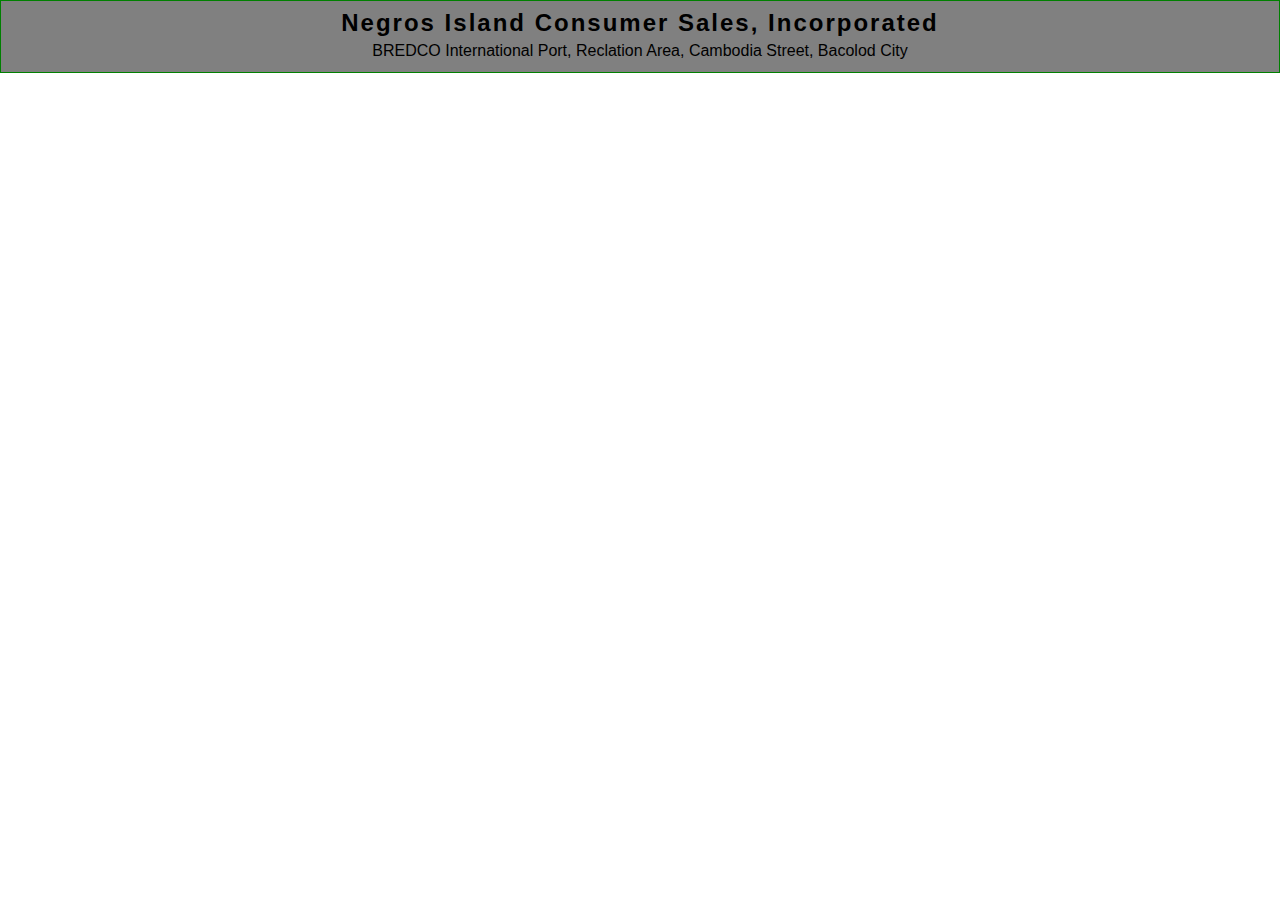
<file: form_2.html>
<!DOCTYPE html>
<html>
    <head>
        <meta charset="utf-8">
        <meta name="viewport" content="width=device-width, initial-scale=1.0">
        <title>Sample</title>
        <link rel="stylesheet" href="css/normalize.css">
        <link rel="stylesheet" href="css/sales_report.css">
    </head>
    <body>
        <header>
                <h1 class="header_title">Negros Island Consumer Sales, Incorporated</h1>
                <p class="header_subtitle">BREDCO International Port, Reclation Area, Cambodia Street, Bacolod City</p>
        </header>
        <div id="wrapper">                   
            <form action="sales_report.html" method="post">
            </form>
                   
        </div>    
    </body>   
    
</html>


<!--

- button vs input type button


-->
</file>
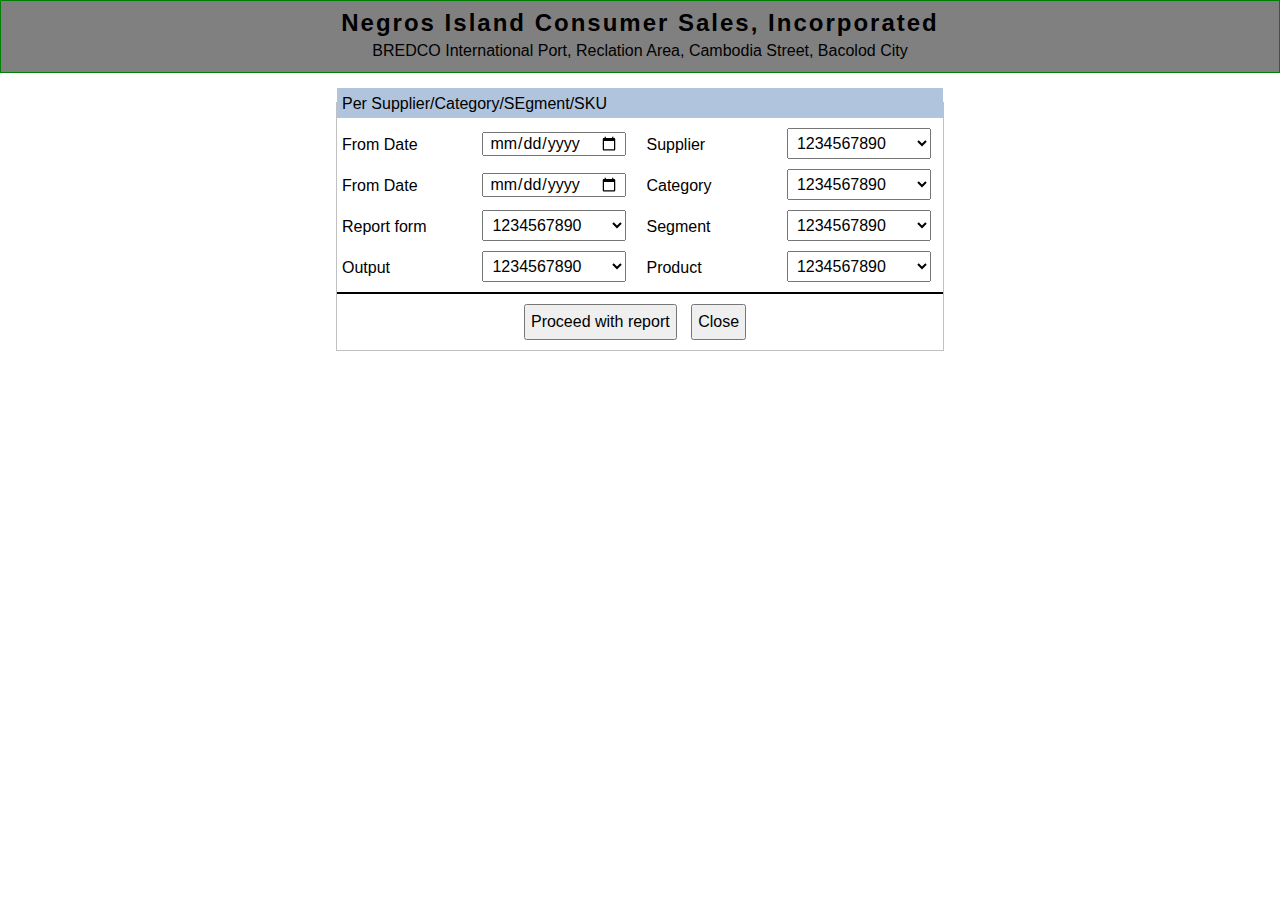
<file: sales_report.html>
<!DOCTYPE html>
<html>
    <head>
        <meta charset="utf-8">
        <meta name="viewport" content="width=device-width, initial-scale=1.0">
        <title>Sample</title>
        <link rel="stylesheet" href="css/normalize.css">
        <link rel="stylesheet" href="css/sales_report.css">
    </head>
    <body>
        <header>
                <h1 class="header_title">Negros Island Consumer Sales, Incorporated</h1>
                <p class="header_subtitle">BREDCO International Port, Reclation Area, Cambodia Street, Bacolod City</p>
        </header>
        <div id="wrapper"> 

            <form action="sales_report.html" method="post">
                <fieldset class="width50 align-center">
                    <legend class="">Per Supplier/Category/SEgment/SKU</legend>
                    <!--label/input pairs below                        -->
                        <div class="pms_lbl_input_pair"> 
                            <div class="pms_lbl_of_input">
                                <label for="from_date">From Date</label>
                            </div>
                            <div class="pms_input_of_lbl">
                                <input type="date" id="from_date" name="from_date">
                            </div>
                        </div>
                                             
                        <div class="pms_lbl_input_pair">
                            <div class="pms_lbl_of_input">
                                <label for="supplier">Supplier</label>
                            </div>
                            <div class="pms_input_of_lbl">
                                <select id="supplier" name="supplier">
                                    <option value="">1234567890</option>
                                    <option value="">123456785</option>
                                </select>
                            </div>
                        </div>

                        <div class="pms_lbl_input_pair"> 
                            <div class="pms_lbl_of_input">
                                <label for="to_date">From Date</label>
                            </div>
                            <div class="pms_input_of_lbl">
                                <input type="date" id="to_date" name="to_date">
                            </div>
                        </div>

                        <div class="pms_lbl_input_pair">
                            <div class="pms_lbl_of_input">
                                <label for="category">Category</label>
                            </div>
                            <div class="pms_input_of_lbl">
                                <select id="category" name="category">
                                    <option value="">1234567890</option>
                                    <option value="">123456785</option>
                                </select>
                            </div>
                        </div>

                        <div class="pms_lbl_input_pair">
                            <div class="pms_lbl_of_input">
                                <label for="report_form">Report form</label>
                            </div>
                            <div class="pms_input_of_lbl">
                                <select id="report_form" name="report_form">
                                    <option value="">1234567890</option>
                                    <option value="">123456785</option>
                                </select>
                            </div>
                        </div>          
                        
                        <div class="pms_lbl_input_pair">
                            <div class="pms_lbl_of_input">
                                <label for="segment">Segment</label>
                            </div>
                            <div class="pms_input_of_lbl">
                                <select id="segment" name="segment">
                                    <option value="">1234567890</option>
                                    <option value="">123456785</option>
                                </select>
                            </div>
                        </div>

                        <div class="pms_lbl_input_pair">
                            <div class="pms_lbl_of_input">
                                <label for="output">Output</label>
                            </div>
                            <div class="pms_input_of_lbl">
                                <select id="output" name="output">
                                    <option value="">1234567890</option>
                                    <option value="">123456785</option>
                                </select>
                            </div>
                        </div>

                        <div class="pms_lbl_input_pair">
                            <div class="pms_lbl_of_input">
                                <label for="product">Product</label>
                            </div>
                            <div class="pms_input_of_lbl">
                                <select id="product" name="product">
                                    <option value="">1234567890</option>
                                    <option value="">123456785</option>
                                </select>
                            </div>
                        </div>

                        <div class="button_group" style="text-align: center; border-top: 2px solid; padding-top: 10px;">
                            <button type="submit">Proceed with report</button>
                            <button type="submit">Close</button>
                            </div>
                        </div>                       

                    </fieldset>
            </form>
                   
        </div>    
    </body>   
    
</html>


<!--

- button vs input type button


-->
</file>
<file: css/sales_report.css>
/* 001 : delete if display != inline block
   002: 

*/

.debug {
     border: red 2px solid;
}

* {    
    box-sizing: border-box;
    /*border: blue .5px solid;    */
}

html {
    font-size: 16px;
    line-height: 1.4;
}

.width100 {
    width: 100%;
}

.width50 {
    width: 50%;
}

.width33 {
    width: 33%;
}

.width25 {
    width: 25%;
}

.align-center {
    margin-right: auto;
    margin-left: auto;
}

.float_right {
    float: right;
}

.float_left {
    float: left;
}


/*---------> GENERAL STYLES <---------*/

body {
    font-size: 1rem;
    min-width: 530px;
}

#wrapper {
    width: 95%;
    margin-left: auto;
    margin-right: auto;
}

header {
    background-color: grey; 
 
    position: relative;
    text-align: center;
  
    width: 100%;
    padding: 5px 0 10px;
    margin: 0 0 10px;
    border: 1px solid green;
}

fieldset {
    margin-top: 15px;
    /*border: 0;*/
    padding: 0;
    position: relative; 
}

legend { 
    width:100%;
    height:30px;
    padding:5px;
    margin-bottom: 10px;
    background: lightsteelblue;
    /*margin-bottom: 20px;*/
    /*color:#fff;
    background:#46256a;
    font-size:1.3em;*/
}

.legend_right_aligned {
    text-align: right;
    position: absolute;
    right: 25px;
}

input[type="date"] {
     padding: 0 5px;   
}

input,
select,
button,
label {
    /*border: red 2px solid;    */
    padding: 5px;
    margin: 0 10px 10px 0;
}

/*---------> HEADER styles <---------*/

.header_title {
    margin: 0;
    font-size: 24px;
    letter-spacing: 2px;  
}

.header_subtitle {
    margin: 0; 
}

/*#add_newbtn, 
#browsebtn, */
#closebtn {
    /*margin-top: 5px;
    border: red 2px solid;*/
}
    

/* to library: in progress*/

.pms_lbl_input_pair {
   
    /*for inline-block*/
    display: inline-block;
    margin-right: -3px; /*-3px rmoves gaps between inline-block elements, Del if display != inline-block*/

    /*padding: 5px 8px*/
    padding-right: 15px;   
    /*text-align: right;   */
    width: 50%;
}

.pms_lbl_of_input {
    display: inline-block;   
    margin-right: -3px; /*rmoves gaps between inline-block elements, Del if display != inline-block*/
    
    vertical-align: middle;
    width: 50%;         
}

.pms_input_of_lbl {
    display: inline-block;   
    margin-right: -3px; /*rmoves gaps between inline-block elements. Del if display!= inline-block*/

    width: 50%;       
}

.pms_pair_block {
/*not used yet - make this the default*/
    display: block;
    width: 100%;
}

.pms_pair_inline {
/*not used yet*/
    display: inline-block;
    margin-right: -3px; /*rmoves gaps between inline-block elements*/
}

/* end to library: in progress*/

.pms_lbl_input_pair input,
.pms_lbl_input_pair select{ 
    width: 100%;
    /*border: red 2px solid;*/
}



@media(min-width: 0px) {

    /*INVOICE-ENTRY GROUP*/       

}
</file>
